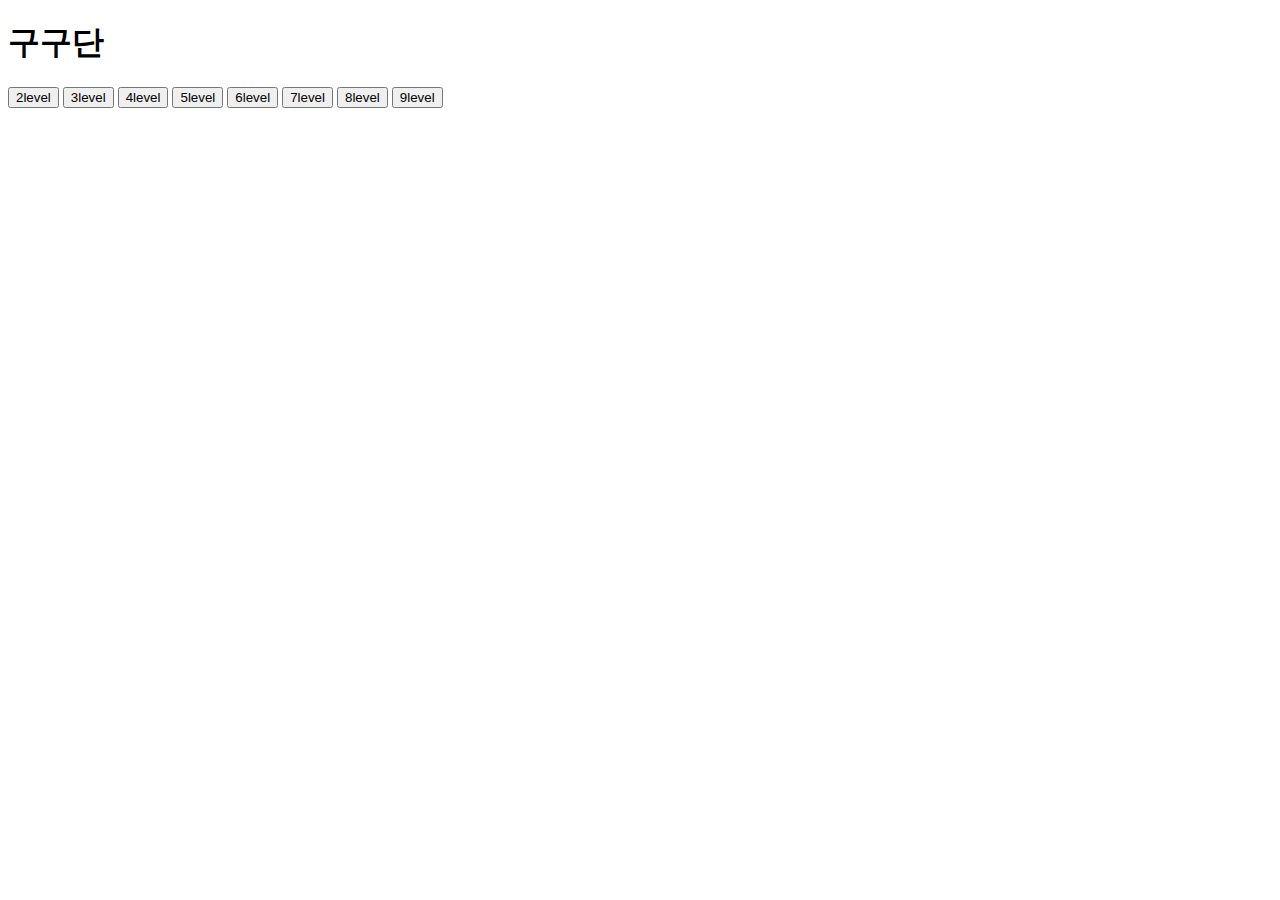
<file: day_12/chapter_3/index.html>
<!DOCTYPE html>
<html lang="en">
<head>
    <meta charset="UTF-8">
    <meta http-equiv="X-UA-Compatible" content="IE=edge">
    <meta name="viewport" content="width=device-width, initial-scale=1.0">
    <title>Document</title>
    <script src="./script.js"></script>
</head>
<body>
    <h1>구구단</h1>
    <button onclick="gugudan(2)">2level</button>
    <button onclick="gugudan(3)">3level</button>
    <button onclick="gugudan(4)">4level</button>
    <button onclick="gugudan(5)">5level</button>
    <button onclick="gugudan(6)">6level</button>
    <button onclick="gugudan(7)">7level</button>
    <button onclick="gugudan(8)">8level</button>
    <button onclick="gugudan(9)">9level</button>
    <div id="answer"></div>
</body>
</html>
</file>
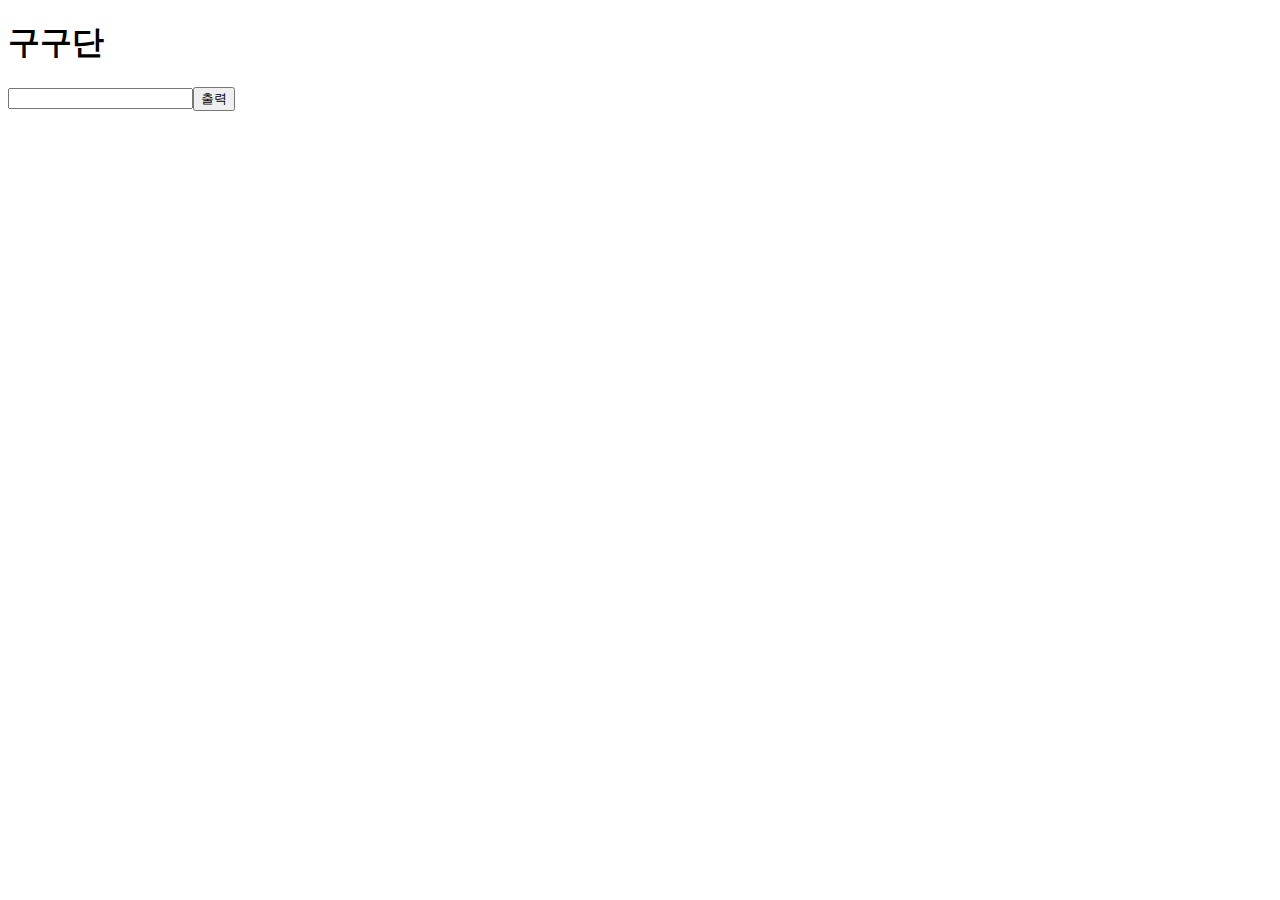
<file: day_12/chapter_4/index.html>
<!DOCTYPE html>
<html lang="en">
<head>
    <meta charset="UTF-8">
    <meta http-equiv="X-UA-Compatible" content="IE=edge">
    <meta name="viewport" content="width=device-width, initial-scale=1.0">
    <title>Document</title>
    <script src="./script.js"></script>
</head>
<body>
    <h1>구구단</h1>
    <input type="number" id="number"/><button onclick="gugudan()">출력</button>
    <div id="answer"></div>
</body>
</html>
</file>
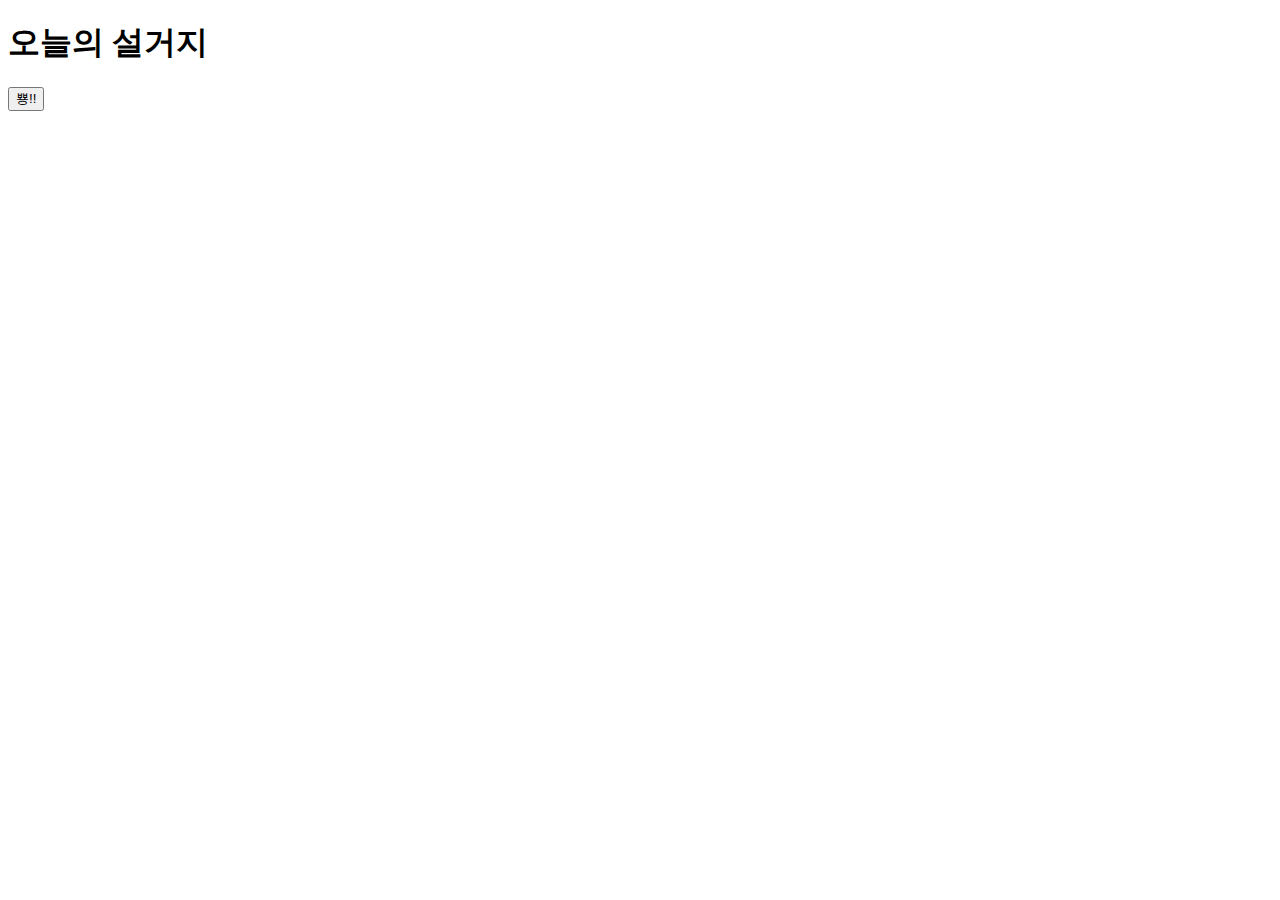
<file: day_12/chapter_5/index.html>
<!DOCTYPE html>
<html lang="en">
<head>
    <meta charset="UTF-8">
    <meta http-equiv="X-UA-Compatible" content="IE=edge">
    <meta name="viewport" content="width=device-width, initial-scale=1.0">
    <title>Document</title>
    <script src="./script.js"></script>
</head>
<body>
    <h1>오늘의 설거지</h1>
    <button onclick="random()">뿅!!</button>
    <h1 id="answer"></h1>
</body>
</html>
</file>
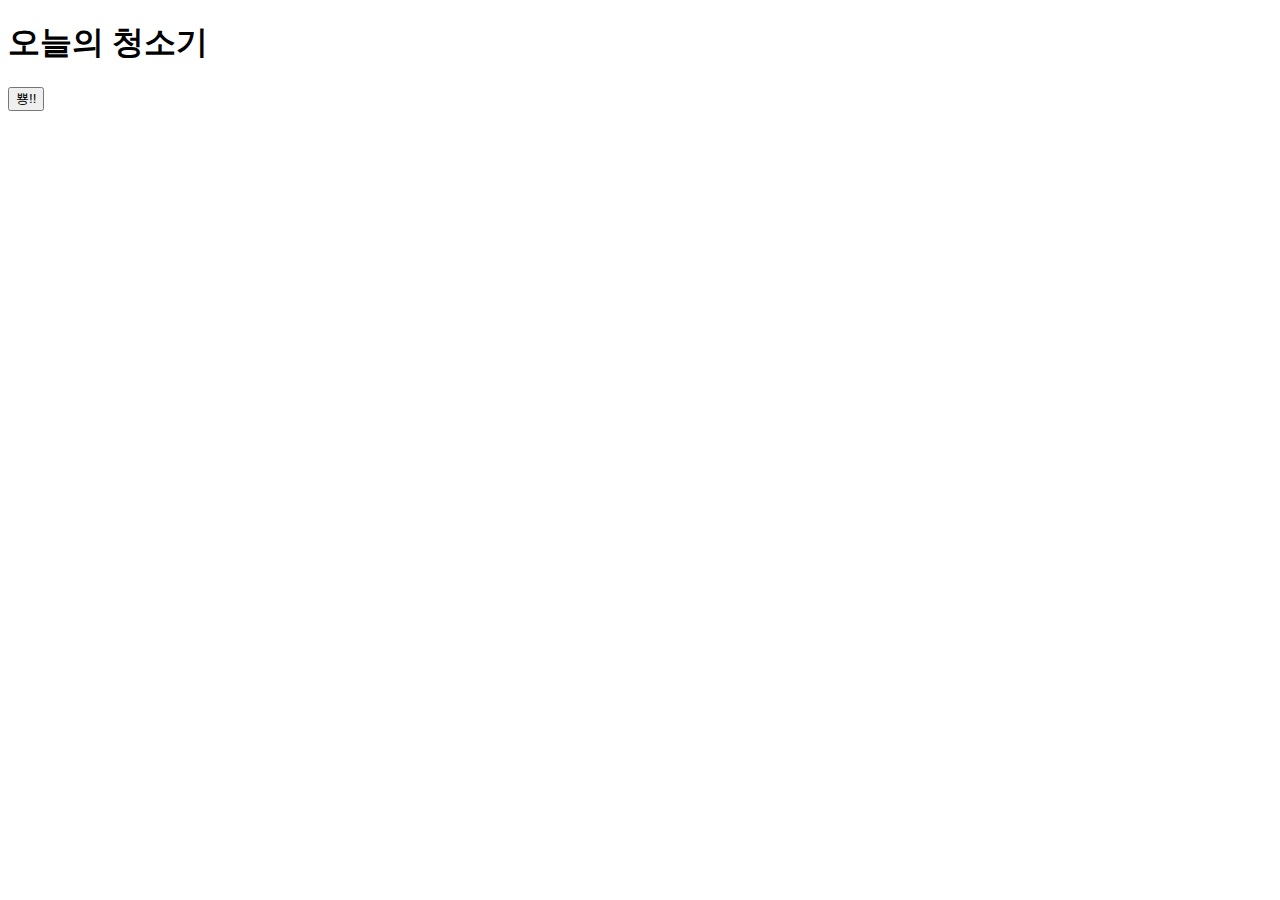
<file: day_13/chapter_1/index.html>
<!DOCTYPE html>
<html lang="en">
<head>
    <meta charset="UTF-8">
    <meta http-equiv="X-UA-Compatible" content="IE=edge">
    <meta name="viewport" content="width=device-width, initial-scale=1.0">
    <title>Document</title>
    <script src="./script.js"></script>
</head>
<body>
    <h1>오늘의 청소기</h1>
    <button onclick="random()">뿅!!</button>
    <h1 id = "answer"></h1>
</body>
</html>
</file>
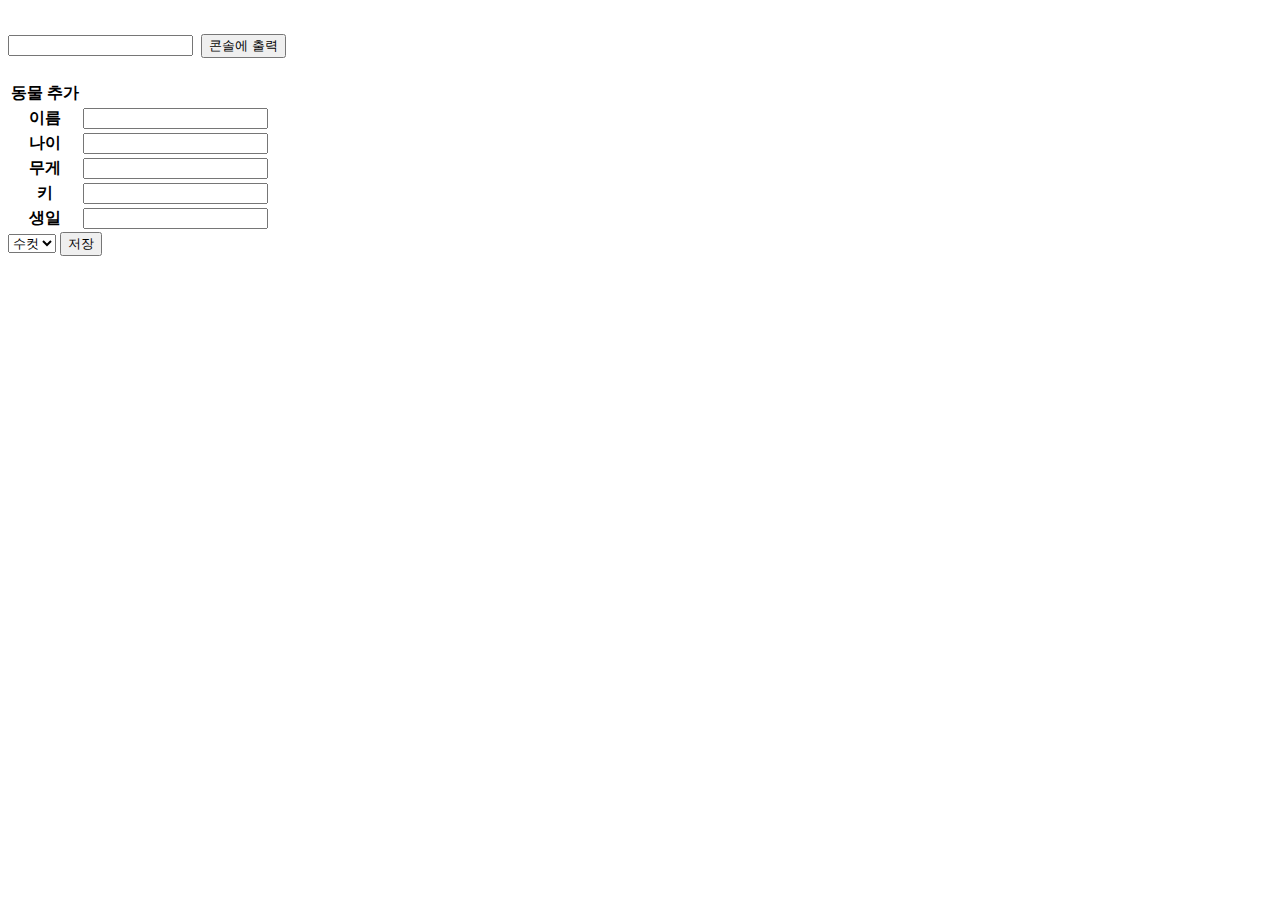
<file: day_15/chapter_1/index.html>
<!DOCTYPE html>
<html lang="en">
<head>
    <meta charset="UTF-8">
    <meta http-equiv="X-UA-Compatible" content="IE=edge">
    <meta name="viewport" content="width=device-width, initial-scale=1.0">
    <title>Document</title>
    <script src="./script.js"></script>
</head>
<body>
    <h1>
        <input type="text" id="name">
        <button onclick="search_name()">콘솔에 출력</button>
    </h1>
    <table>
        <thead>
            <tr>
                <th>동물 추가</th>
            </tr> 
        </thead>
            
            <tr>
                <th>이름</th>
                <td><input type="text" id="names"></td>
            </tr>
            <tr>
                <th>나이</th>
                <td><input type="text" id="age"></td>
            </tr>
            <tr>
                <th>무게</th>
                <td><input type="text" id="weight"></td>
            </tr>
            <tr>
                <th>키</th>
                <td><input type="text" id="height"></td>
            </tr>
            <tr>
                <th>생일</th>
                <td><input type="text" id="birth"></td>
            </tr>
            <table>
            </table>
                <td>
                    <select type="text" id="sex">
                    <option value="male">수컷</option>
                    <option value="female">암컷</option>
                    </select>
                </td>
            </tr>
            <tr>
                <td colspan="2"><button onclick="save()">저장</button></td>
            </tr>
        </tbody>
    </table>
</body>
</html>
</file>
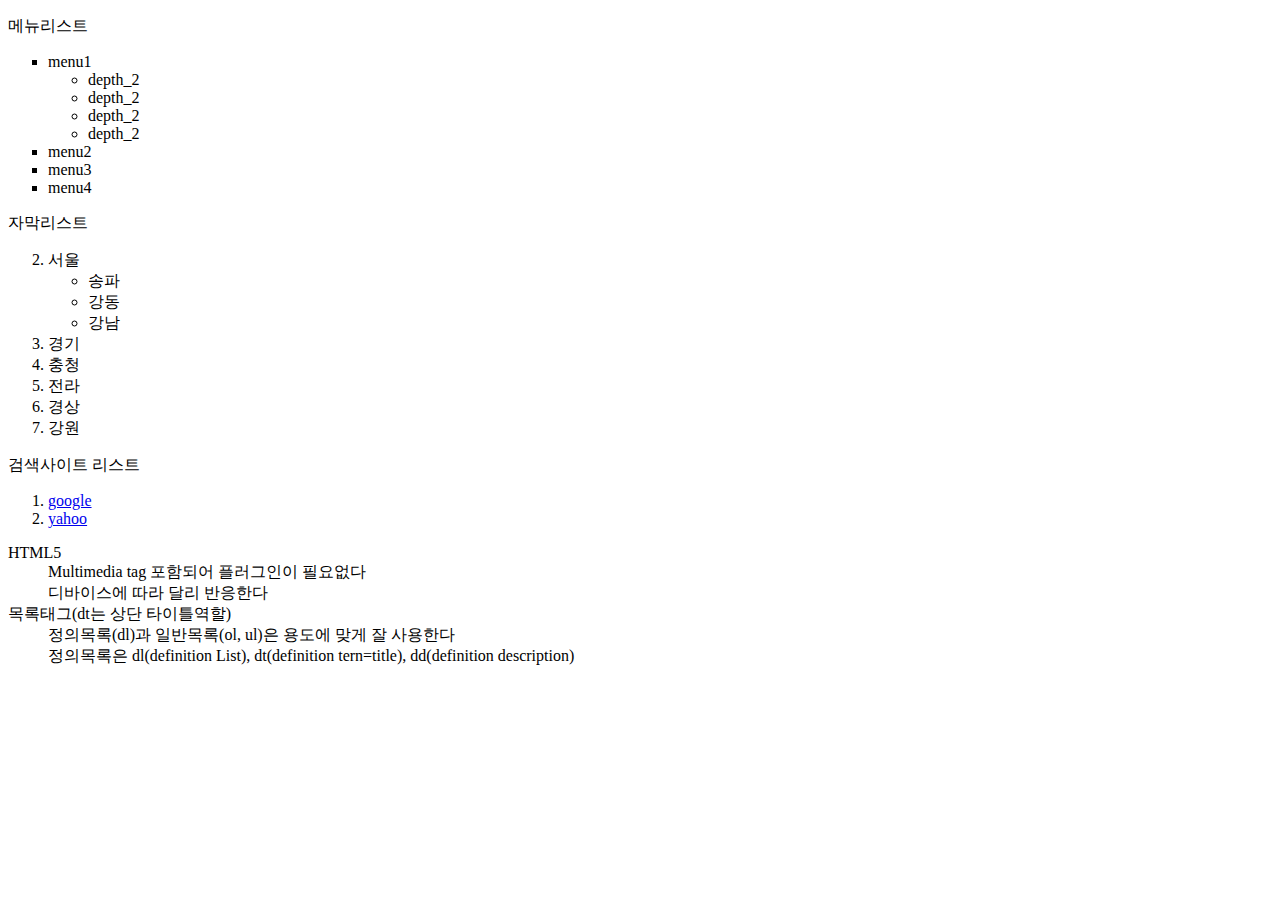
<file: day_8/chapter_1/index.html>
<!DOCTYPE html>
<html lang="ko" xmlns="http://www.w3.org/1999/xhtml">
<head>
    <meta charset="UTF-8"  />
    <title>목록태그</title>
</head>
<body>
        <p>메뉴리스트</p>
        <ul type="square"> <!--disc(검은원), circle(흰원), square-->
            <li>menu1</li>
                <ul>
                    <li>depth_2</li>
                    <li>depth_2</li>
                    <li>depth_2</li>
                    <li>depth_2</li>
                </ul>
            <li>menu2</li>  
            <li>menu3</li>
            <li>menu4</li>
        </ul>
        <p>자막리스트</p>
        <ol type="1" start="2"> <!-- type= a, A, i , I, 1 -->
            <li>서울</li>
                <ul>
                    <li>송파</li>
                    <li>강동</li>
                    <li>강남</li>
                </ul>
            <li>경기</li>
            <li>충청</li>
            <li>전라</li>
            <li>경상</li>
            <li>강원</li>
        </ol>
        <p>검색사이트 리스트</p>
        <ol>
            <li><a href="http://www.google.com" target="_blank">google</a></li>
            <li><a href="http://www.yahoo.com" target="_self">yahoo</a></li>
        </ol>
        <dl>
            <dt>HTML5</dt>
            <dd>Multimedia tag 포함되어 플러그인이 필요없다</dd>
            <dd>디바이스에 따라 달리 반응한다</dd>
            <dt>목록태그(dt는 상단 타이틀역할)</dt>
            <dd>정의목록(dl)과 일반목록(ol, ul)은 용도에 맞게 잘 사용한다</dd>
            <dd>정의목록은 dl(definition List), dt(definition tern=title), dd(definition description)</dd>
        </dl>
    </body>
</html>
</file>
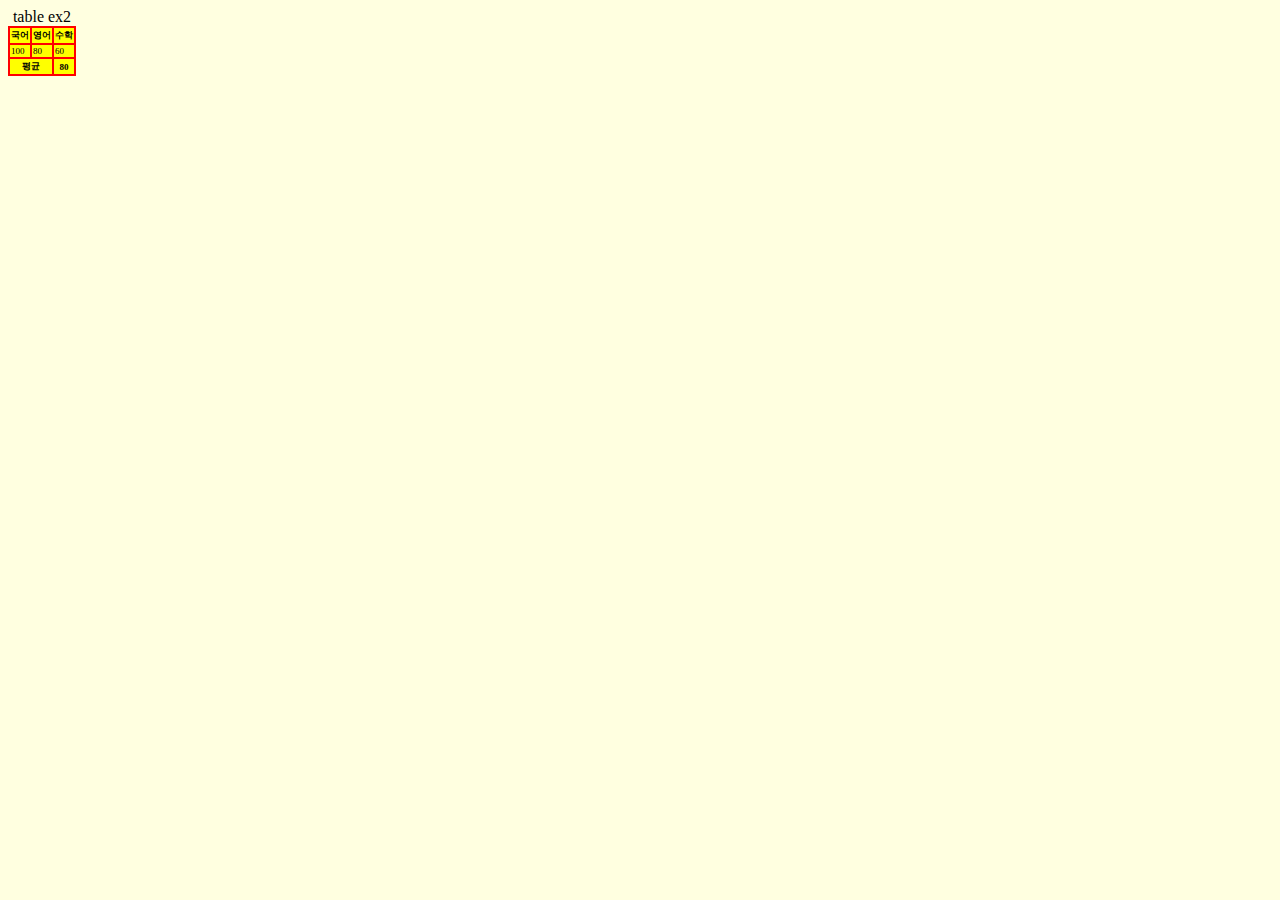
<file: day_8/chapter_3/index.html>
<!DOCTYPE html>
<html lang="ko" xmlns="www.w3.org/1999/xhtml">
<head></head>
    <meta charset="UTF-8">
    <style>
        body{
            background-color: lightyellow;
            font-size: 9px;
        }
        table{
            background-color: red;
        }
        tr:hover{background-color: orange;}
        tr{background-color: yellow;}
        caption{font-size: 12pt;}
    </style>
    <title></title>
</head>
<body>
    <table>
        <caption>table ex2</caption>
        <thead>
            <tr>
                <th>국어</th>
                <th>영어</th>
                <th>수학</th>
            </tr>
        </thead>
        <tbody>
            <tr>
                <td>100</td>
                <td>80</td>
                <td>60</td>
            </tr>
        </tbody>
        <tfoot>
            <tr>
                <th colspan="2">평균</th>
                <th>80</th>
            </tr>

        </tfoot>
    </table>
</body>
</html>
</file>
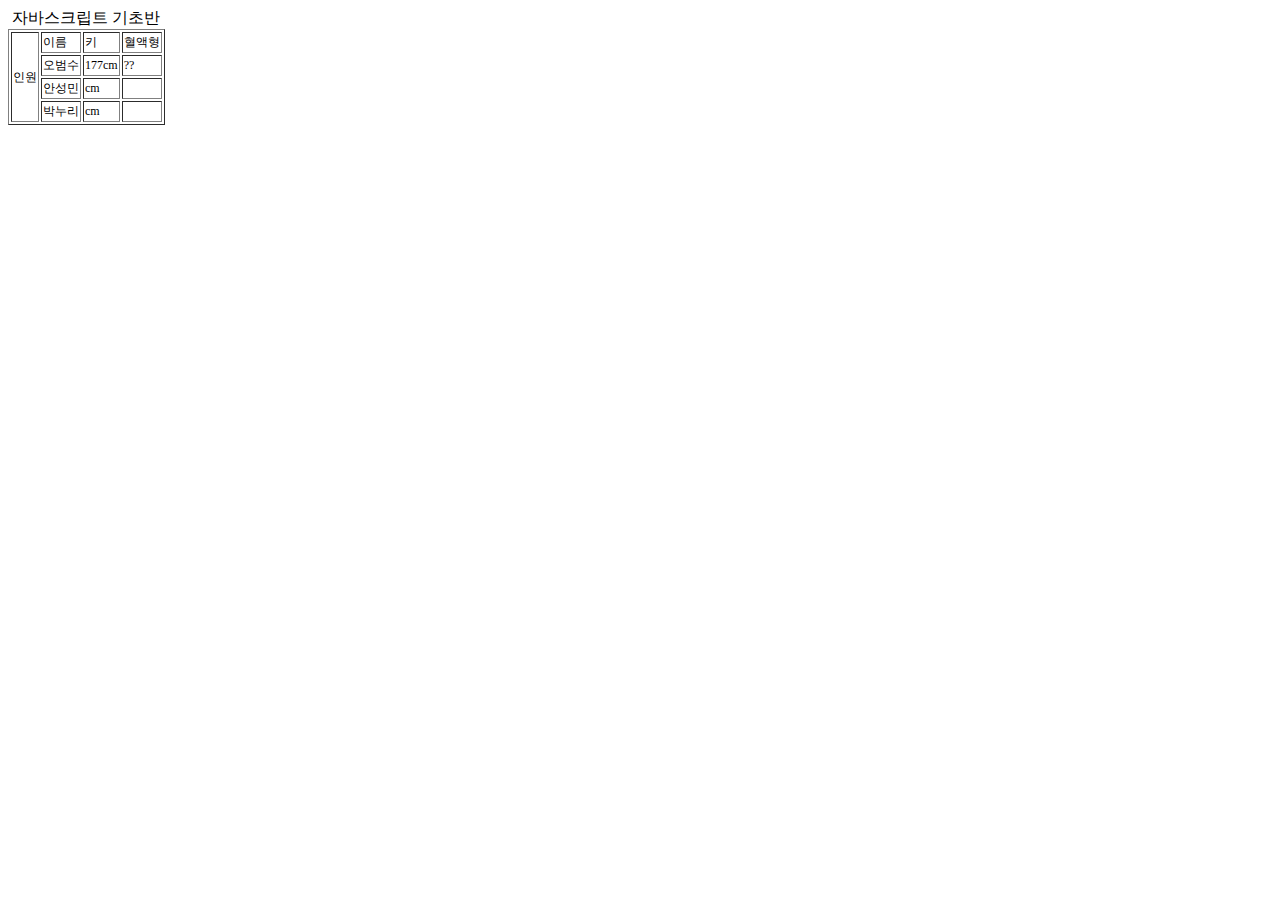
<file: day_8/chapter_4/index.html>
<!DOCTYPE html>
<html lang="ko" xmlns="www.w3.org/1999/xhtml">
<head>
    <meta charset="UTF-8">
    <style>
        body{background-color: white;
        font-size: 12px;
    }
        table{
        background-color: white;
        }
        tr:hover{background-color: white;}
        tr{background-color: white;}
        caption{font-size: 12pt;}
</style>
    <title></title>
</head>
<body>
    <table border="1">
        <caption>자바스크립트 기초반</caption>
        <thead>
        </thead>
        <tbody>
            <tr>
                <td rowspan="4">인원</td>
                <td>이름</td>
                <td>키</td>
                <td>혈액형</td>
            </tr>
            <tr>
                <td>오범수</td>
                <td>177cm</td>
                <td>??</td>
            </tr>
            <tr>
                <td>안성민</td>
                <td>cm</td>
                <td></td>
            </tr>
            <tr>
                <td>박누리</td>
                <td>cm</td>
                <td></td>
            </tr>
        </tbody>
    </table>
</body>
</html>
</file>
